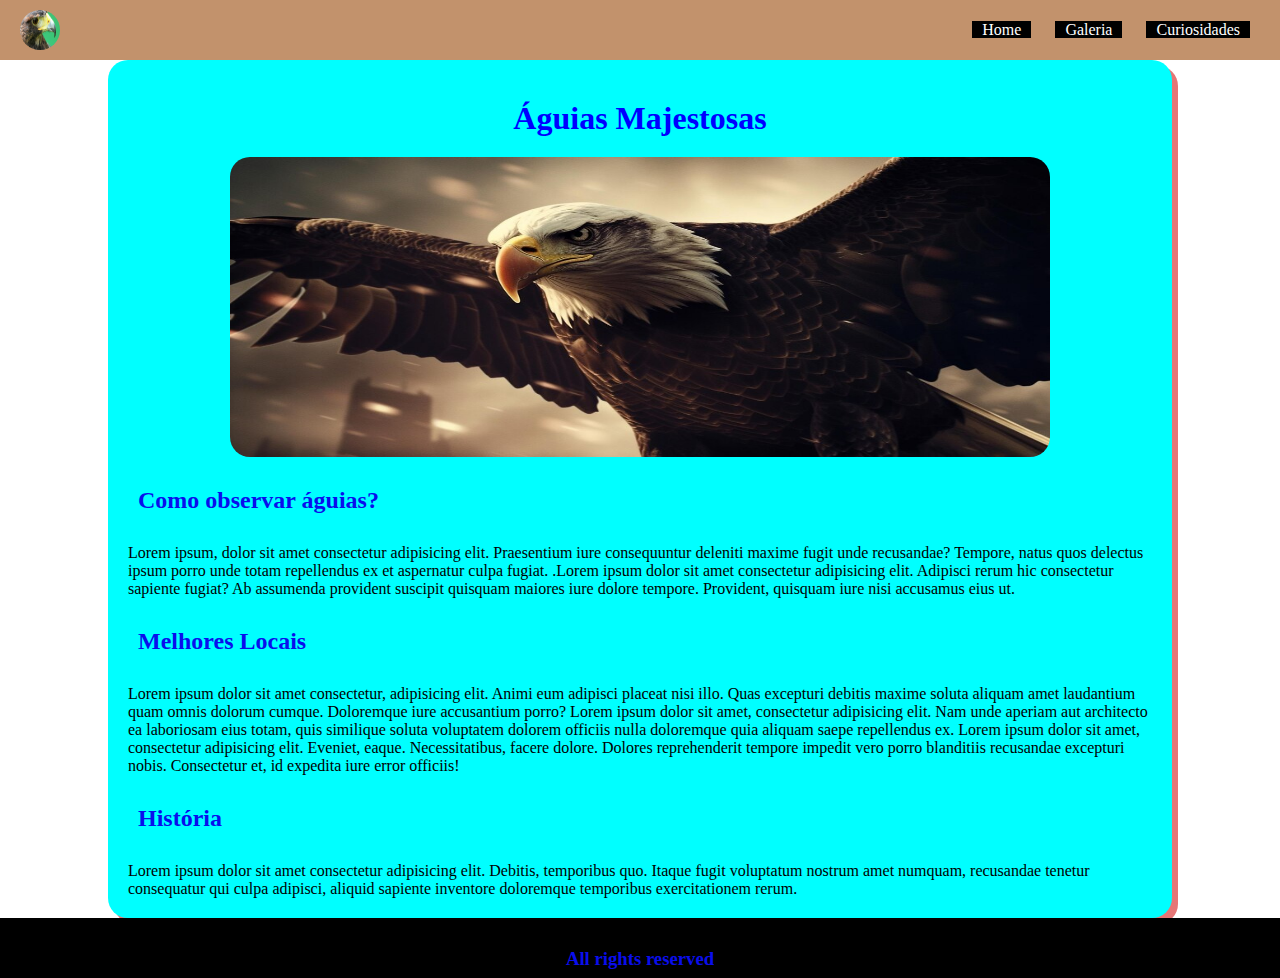
<file: index.html>
<!DOCTYPE html>
<html lang="pt-br">

<head>
   <meta charset="UTF-8">
   <meta name="viewport" content="width=device-width, initial-scale=1.0">
   <title>Estruturação de Interface</title>
   <link rel="stylesheet" href="styles/index.css">
   <link rel="shortcut icon" href="img/aguia marrom olho.jpg" type="image/x-icon">
   <link rel="stylesheet" href="styles/geral.css">
</head>

<body>
   <div id="pagina">
      <header>
         <div id="logo">
            <img src="img/aguia marrom olho.jpg" alt="olhar da águia">
         </div>
         <nav>
            <a href="index.html" >Home</a>
            <a href="pages/galeria.html" >Galeria</a>
            <a href="pages/curiosidades.html" >Curiosidades</a>
         </nav>
      </header>
      <main>
         <h1>Águias Majestosas</h1>
         <div id="banner">
            <img src="img/aguia banner.jpg" alt="águia céu nublado">
         </div>
         <h2>Como observar águias?</h2>
         <p>Lorem ipsum, dolor sit amet consectetur adipisicing elit. Praesentium iure consequuntur deleniti maxime
            fugit unde recusandae? Tempore, natus quos delectus ipsum porro unde totam repellendus ex et aspernatur
            culpa fugiat. .Lorem ipsum dolor sit amet consectetur adipisicing elit. Adipisci rerum hic consectetur
            sapiente fugiat? Ab assumenda provident suscipit quisquam maiores iure dolore tempore. Provident, quisquam
            iure nisi accusamus eius ut.</p>
         <h2>Melhores Locais</h2>
         <p>Lorem ipsum dolor sit amet consectetur, adipisicing elit. Animi eum adipisci placeat nisi illo. Quas
            excepturi debitis maxime soluta aliquam amet laudantium quam omnis dolorum cumque. Doloremque iure
            accusantium porro? Lorem ipsum dolor sit amet, consectetur adipisicing elit. Nam unde aperiam aut architecto
            ea laboriosam eius totam, quis similique soluta voluptatem dolorem officiis nulla doloremque quia aliquam
            saepe repellendus ex. Lorem ipsum dolor sit amet, consectetur adipisicing elit. Eveniet, eaque.
            Necessitatibus, facere dolore. Dolores reprehenderit tempore impedit vero porro blanditiis recusandae
            excepturi nobis. Consectetur et, id expedita iure error officiis!</p>
         <h2>História</h2>
         <p>Lorem ipsum dolor sit amet consectetur adipisicing elit. Debitis, temporibus quo. Itaque fugit voluptatum
            nostrum amet numquam, recusandae tenetur consequatur qui culpa adipisci, aliquid sapiente inventore
            doloremque temporibus exercitationem rerum.</p>

      </main>
      <footer>
         <h3>All rights reserved</h3>
      </footer>
   </div>

</body>

</html>
</file>
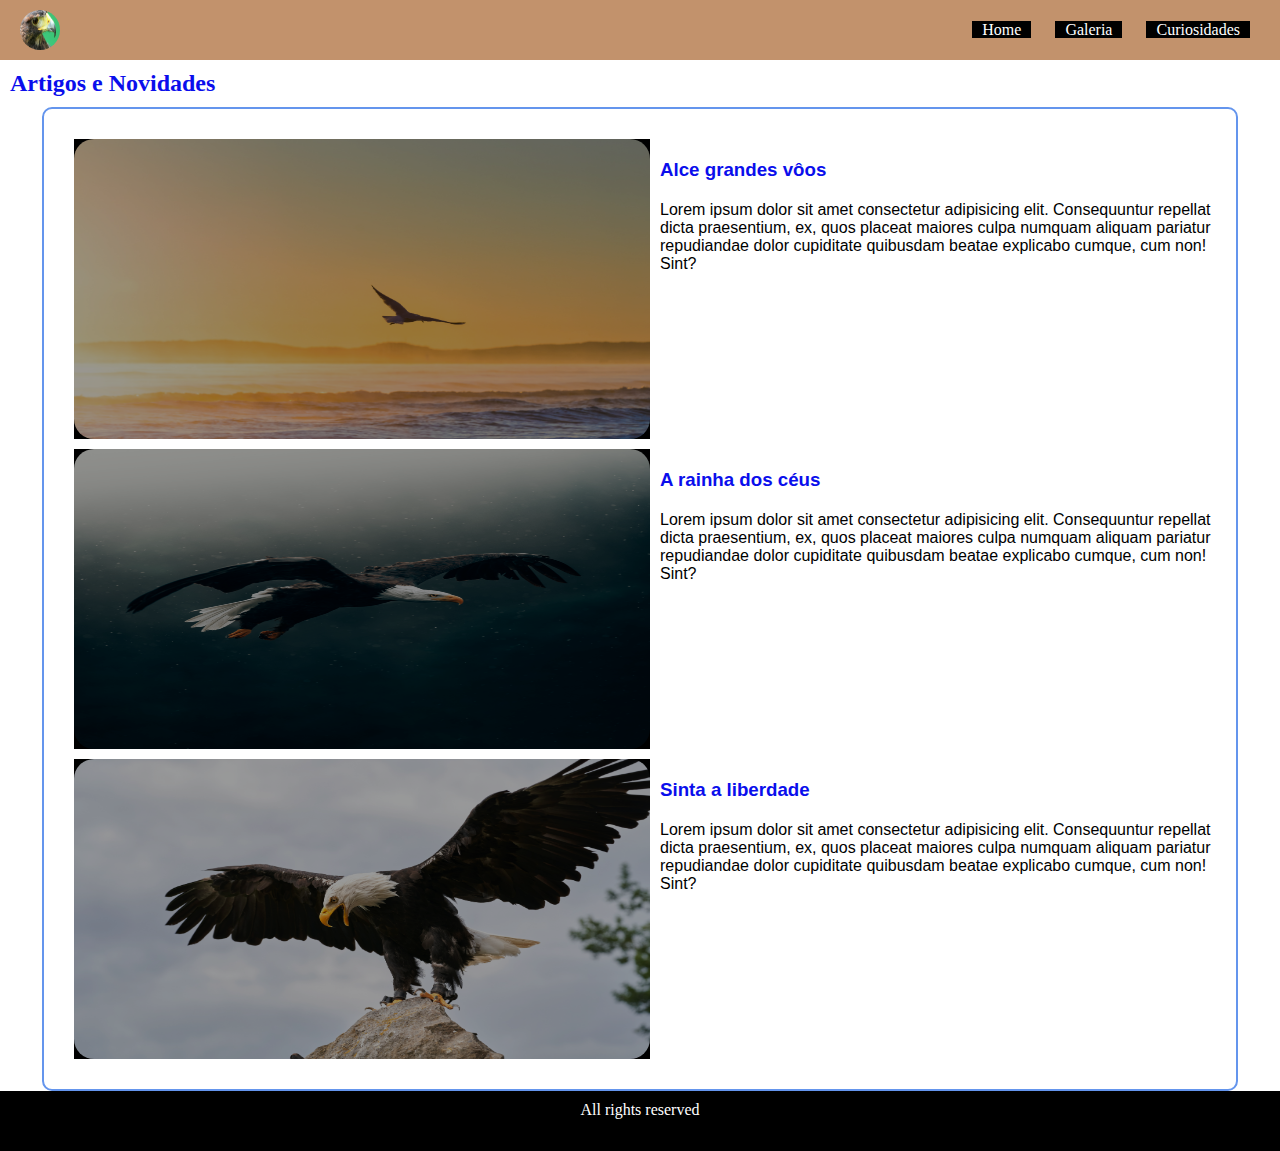
<file: pages/curiosidades.html>
<!DOCTYPE html>
<html lang="pt-br">

<head>
   <meta charset="UTF-8">
   <meta name="viewport" content="width=device-width, initial-scale=1.0">
   <title>Curiosidades</title>
   <link rel="stylesheet" href="../styles/geral.css">
   <link rel="stylesheet" href="../styles/curiosidades.css">
</head>

<body>
   <div id="pagina">
      <header>
         <div id="logo">
            <img src="../img/aguia marrom olho.jpg" alt="olhar da águia">
         </div>
         <nav>
            <a href="../index.html" >Home</a>
            <a href="galeria.html" >Galeria</a>
            <a href="curiosidades.html" >Curiosidades</a>
         </nav>
      </header>
      <main>
         <h2>Artigos e Novidades</h2>
         <section id="artigos">
            <div class="post">
               <div class="postimagem">

                  <img src="../img/aguia planando agua.jpg" alt="aguia planando agua">

               </div>
               <div class="posttexto">
                  <h3>Alce grandes vôos</h3>
                  <p>Lorem ipsum dolor sit amet consectetur adipisicing elit. Consequuntur repellat dicta praesentium,
                     ex, quos placeat maiores culpa numquam aliquam pariatur repudiandae dolor cupiditate quibusdam
                     beatae explicabo cumque, cum non! Sint?</p>
               </div>
            </div>
            <div class="post">
               <div class="postimagem">
                  <img src="../img/aguia na chuva.jpg" alt="aguia planando agua">
               </div>
               <div class="posttexto">
                  <h3>A rainha dos céus</h3>
                  <p>Lorem ipsum dolor sit amet consectetur adipisicing elit. Consequuntur repellat dicta praesentium,
                     ex, quos placeat maiores culpa numquam aliquam pariatur repudiandae dolor cupiditate quibusdam
                     beatae explicabo cumque, cum non! Sint?</p>
               </div>
            </div>
            <div class="post">
               <div class="postimagem">
                  <img src="../img/aguia careca1.jpg" alt="aguia planando agua">
               </div>
               <div class="posttexto">
                  <h3>Sinta a liberdade</h3>
                  <p>Lorem ipsum dolor sit amet consectetur adipisicing elit. Consequuntur repellat dicta praesentium,
                     ex, quos placeat maiores culpa numquam aliquam pariatur repudiandae dolor cupiditate quibusdam
                     beatae explicabo cumque, cum non! Sint?</p>
               </div>
            </div>
         </section>
      </main>
      <footer>All rights reserved</footer>
   </div>

</body>

</html>
</file>
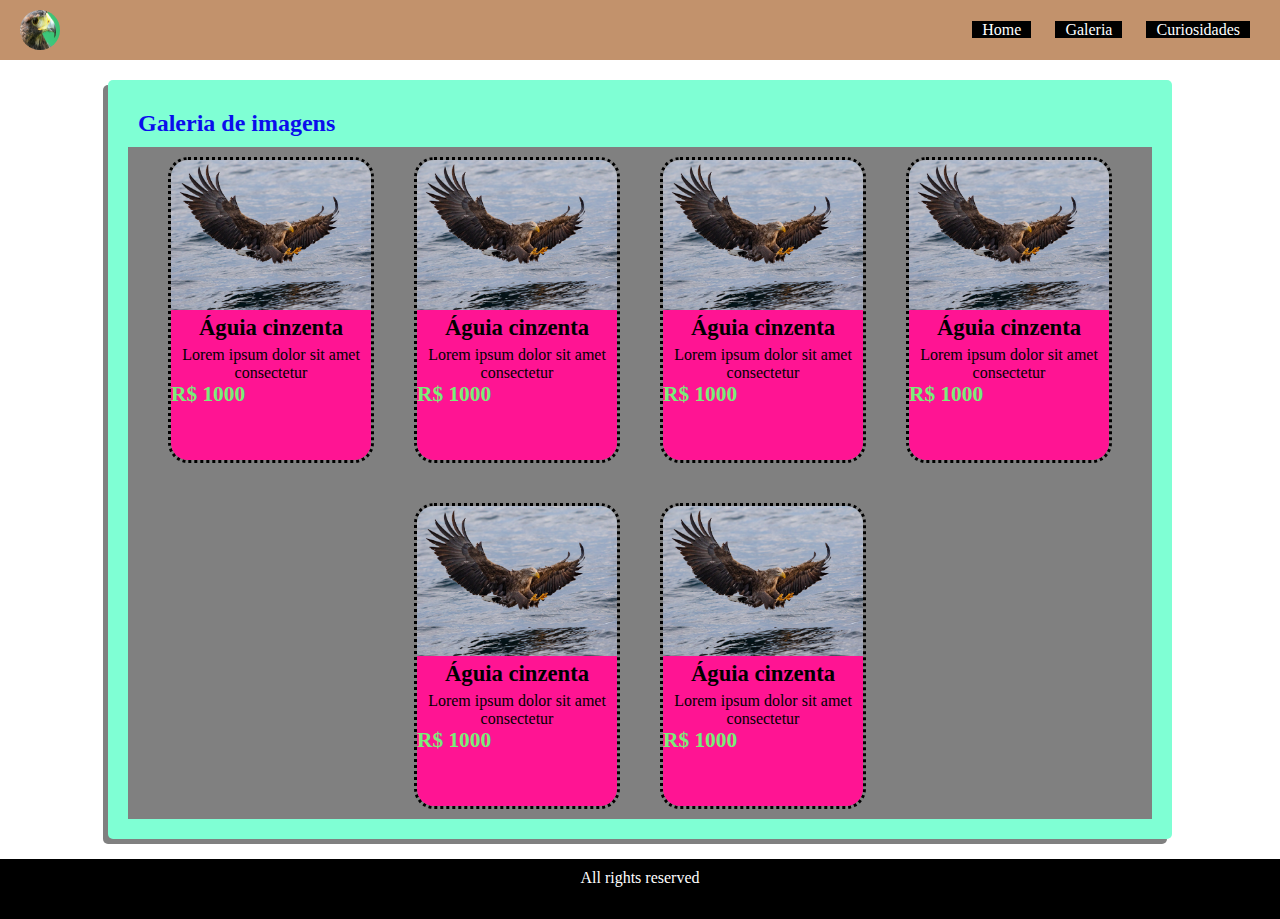
<file: pages/galeria.html>
<!DOCTYPE html>
<html lang="pt-br">

<head>
   <meta charset="UTF-8">
   <meta name="viewport" content="width=device-width, initial-scale=1.0">
   <title>Galeria</title>
   <link rel="stylesheet" href="../styles/geral.css">
   <link rel="stylesheet" href="../styles/galeria.css">
</head>

<body>
   <div id="pagina">
      <header>
         <div id="logo">
            <img src="../img/aguia marrom olho.jpg" alt="olhar da águia">
         </div>
         <nav>
            <a href="../index.html" >Home</a>
            <a href="galeria.html" >Galeria</a>
            <a href="curiosidades.html" >Curiosidades</a>
         </nav>
      </header>
      <main>
         <h2>Galeria de imagens</h2>
         <section id="secaoprodutos">
            <div class="produtos">
               <div class="imagemproduto">
                  <img src="../img/aguia pescando.jpg" alt="">
               </div>
               <div class="descricaoproduto">
                  <h4>Águia cinzenta</h4>
                  <p class="textodescricao">Lorem ipsum dolor sit amet consectetur </p>
                     <span class="preco">
                        R$ 1000
                     </span>
               </div>
            </div>
            <div class="produtos">
               <div class="imagemproduto">
                  <img src="../img/aguia pescando.jpg" alt="">
               </div>
               <div class="descricaoproduto">
                  <h4>Águia cinzenta</h4>
                  <p class="textodescricao">Lorem ipsum dolor sit amet consectetur </p>
                     <span class="preco">
                        R$ 1000
                     </span>
               </div>
            </div>
            <div class="produtos">
               <div class="imagemproduto">
                  <img src="../img/aguia pescando.jpg" alt="">
               </div>
               <div class="descricaoproduto">
                  <h4>Águia cinzenta</h4>
                  <p class="textodescricao">Lorem ipsum dolor sit amet consectetur </p>
                     <span class="preco">
                        R$ 1000
                     </span>
               </div>
            </div>
            <div class="produtos">
               <div class="imagemproduto">
                  <img src="../img/aguia pescando.jpg" alt="">
               </div>
               <div class="descricaoproduto">
                  <h4>Águia cinzenta</h4>
                  <p class="textodescricao">Lorem ipsum dolor sit amet consectetur </p>
                     <span class="preco">
                        R$ 1000
                     </span>
               </div>
            </div>
            <div class="produtos">
               <div class="imagemproduto">
                  <img src="../img/aguia pescando.jpg" alt="">
               </div>
               <div class="descricaoproduto">
                  <h4>Águia cinzenta</h4>
                  <p class="textodescricao">Lorem ipsum dolor sit amet consectetur </p>
                     <span class="preco">
                        R$ 1000
                     </span>
               </div>
            </div>
            <div class="produtos">
               <div class="imagemproduto">
                  <img src="../img/aguia pescando.jpg" alt="">
               </div>
               <div class="descricaoproduto">
                  <h4>Águia cinzenta</h4>
                  <p class="textodescricao">Lorem ipsum dolor sit amet consectetur </p>
                     <span class="preco">
                        R$ 1000
                     </span>
               </div>
            </div>

         </section>
      </main>
      <footer>All rights reserved</footer>
   </div>

</body>

</html>
</file>
<file: styles/index.css>
main {
   width: 80%;
   height: auto;
   padding: 20px;
   border-radius: 20px;
   background-color: aqua;
   margin: 0px auto;
   box-shadow: #e67676 6px 6px;
}

#banner {
   width: 80%;
   height: 300px;
   border-radius: 20px;
   overflow: hidden;
   margin: 0px auto;
}

#banner img {
   width: 100%;
   height: 100%;
}

h1 {
   text-align: center;
   margin: 20px auto;
   color: blue;
}

h2 {
   margin: 20px auto;
   color: #0a0eec;
}
</file>
<file: styles/geral.css>
* {
   margin: 0%;
   padding: 0%;
}

#pagina {
   width: 100%;
   height: auto;
}

header {
   width: 100%;
   height: 40px;
   padding: 10px 0px;
   background-color: #c2926c;
}

#logo {
   width: 40px;
   height: 40px;
   background-color: darkviolet;
   margin: 0 20px;
   border-radius: 20px;
   overflow: hidden;
   float: left;
}

#logo img {
   width: 100%;
   height: 100%;

}

nav {
   width: auto;
   height: 40px;
   float: right;
   margin: 0px 20px;
   line-height: 40px;
}

nav a {
   text-decoration: none;
   font-family: cursive;
   color: white;
   background-color: black;
   padding: 0px 10px;
   margin: 0px 10px;
}

h1 {
   text-align: center;
   margin: 20px auto;
   color: blue;
}

h2 {
   text-align: left;
   padding: 10px;
   color: #0a0eec;
}

h3 {
   margin: 20px 10px;
   color: #0a0eec;
}

footer {
   width: 100%;
   height: 40px;
   padding: 10px 0px;
   font-family: cursive;
   color: white;
   margin: 0px auto;
   background-color: black;
   text-align: center;
}
</file>
<file: styles/curiosidades.css>
main {
   width: 100%;
   height: auto;
}

#artigos {
   width: 90%;
   margin: 0px auto;
   padding: 20px;
   border-radius: 10px;
   border: solid 2px cornflowerblue;

}

.post {
   width: 100%;
   height: 300px;
   margin: 10px;

}

.postimagem {
   width: 50%;
   height: 100%;
   float: left;
   background-color: black;

}

.postimagem img {
   width: 100%;
   height: 100%;
   border-radius: 20px;
   opacity: 60%;
}

.posttexto {
   width: 50%;
   height: 100%;
   float: right;
   font-family: 'Franklin Gothic Medium', 'Arial Narrow', Arial, sans-serif;
}

.posttexto p {
   margin: 0px 10px;
}
</file>
<file: styles/galeria.css>
main{
   width: 80%;
   margin: 20px auto;
   background-color: aquamarine;
   box-shadow: gray -5px 5px;
   border-radius: 5px;
   padding: 20px;
}

#secaoprodutos{
   width: 100%;
   
   background-color: gray;
   /* posicionamento padrão: esquerda, topo e coluna */
   display: flex;
   /* display: flex, muda para linha */
   flex-direction: row;
   /* comandos de flexbox são SEMPRE no elemento PAI */
   justify-content: center; 
   /* muda a orientação horizontal do flexbox */
   align-items: start;
    /* muda a orientação vertical do flexbox */
    flex-wrap: wrap;
    /* evita distorções pela falta de espaço */
    gap: 20px;
    /* espaçamento entre os elementos */
    
}

.produtos{
   width: 200px;
   height: 300px;
   margin: 10px;
   border-radius: 20px;
   overflow: hidden;
   border: dotted 3px black;
}

.imagemproduto{
width: 100%;
height: 50%;
background-color: chartreuse;

}

.imagemproduto img{
   width: 100%;
   height: 100%;
   
}

.descricaoproduto{
   width: 100%;
   height: 50%;
   background-color: deeppink;
}

.descricaoproduto p{
   text-align: center;

}

h4{
   font-size: 17pt;
   padding: 5px;
   text-align: center;
}

.preco{
   font-size: 16pt;
   font-weight: bold;
   color: rgb(121, 238, 121);
}
</file>
